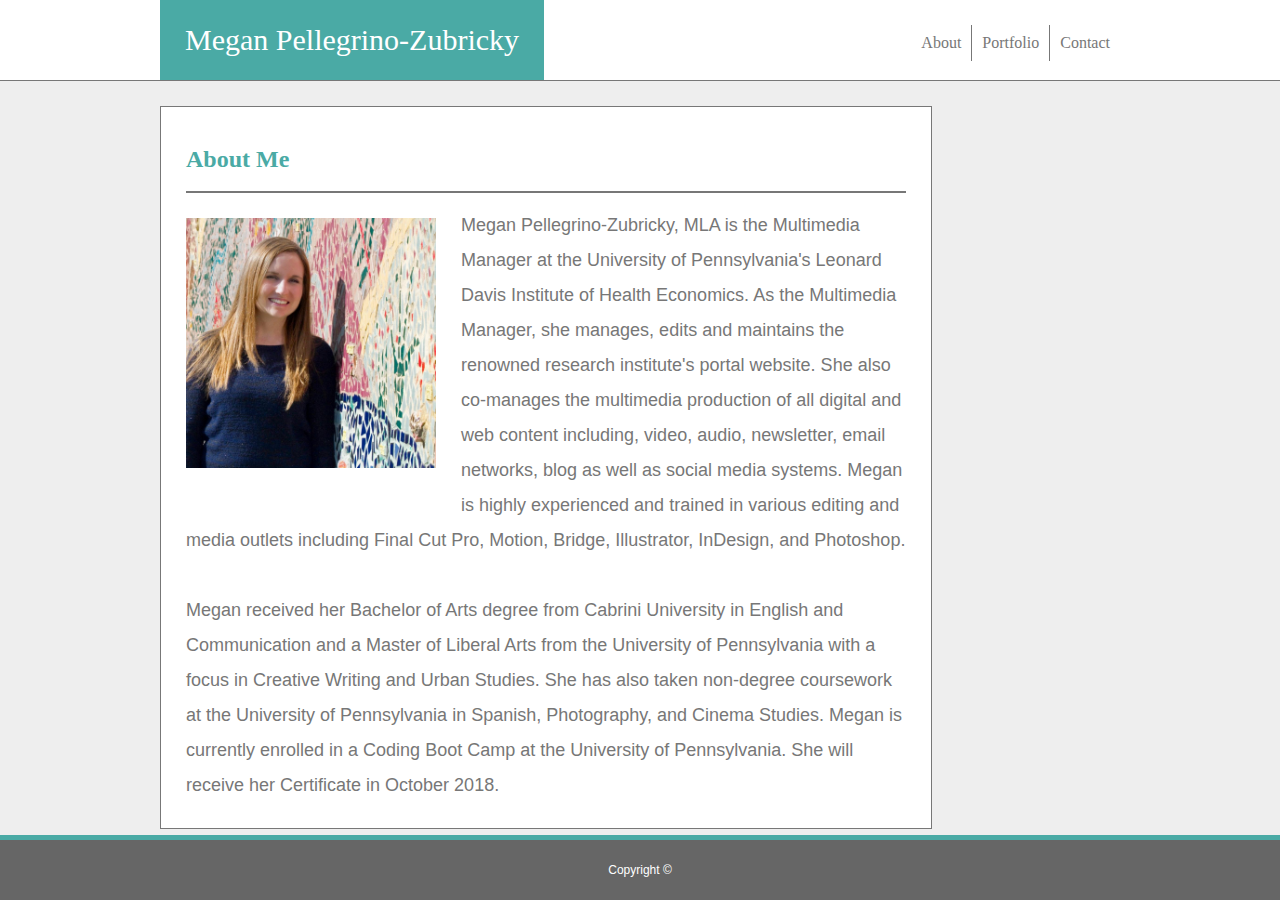
<file: index.html>
<!DOCTYPE html>
<html lang="en-us">
    <head>
        <meta charset="UTF-8">
        <title>About</title>
        <link rel="stylesheet" type="text/css" href="assets/reset.css">
        <link rel="stylesheet" type="text/css" href="assets/style.css">
        <meta name="viewport" content="width=device-width, initial-scale=1.0">
    </head>  

    <body>
        <div class="header">
            <div class="container">
                <div class="name">Megan Pellegrino-Zubricky</div>
                <div class="nav-links">
                    <div class="navr"><a href="contact.html">Contact</a></div>
                    <div class="navr"><a href="portfolio.html">Portfolio</a></div>
                    <div class="navr"><a href="index.html">About</a></div>
                </div>
            </div>
        </div>

        <div class="container">
            <div class="content">
                <!--Main Text-->
                <h2>About Me</h2>
                <div class="paragraph">
                    <img class="image" src="images/Pellegrino-Zubricky.jpeg" />
                    <p>Megan Pellegrino-Zubricky, MLA is the Multimedia Manager at the University of Pennsylvania's Leonard Davis Institute of Health Economics. As the Multimedia Manager, she manages, edits and maintains the renowned research institute's portal website. She also co-manages the multimedia production of all digital and web content including, video, audio, newsletter, email networks, blog as well as social media systems. Megan is highly experienced and trained in various editing and media outlets including Final Cut Pro, Motion, Bridge, Illustrator, InDesign, and Photoshop.
                    </p>
                    <br>
                    <p>Megan received her Bachelor of Arts degree from Cabrini University in English and Communication and a Master of Liberal Arts from the University of Pennsylvania with a focus in Creative Writing and Urban Studies. She has also taken non-degree coursework at the University of Pennsylvania in Spanish, Photography, and Cinema Studies. Megan is currently enrolled in a Coding Boot Camp at the University of Pennsylvania. She will receive her Certificate in October 2018.
                    </p>
                </div>
            </div>
        </div>
        
            <!--Footer-->
        <div class="footer">
            <p>Copyright &copy;</p>
        </div>
    </body>
</html>
</file>
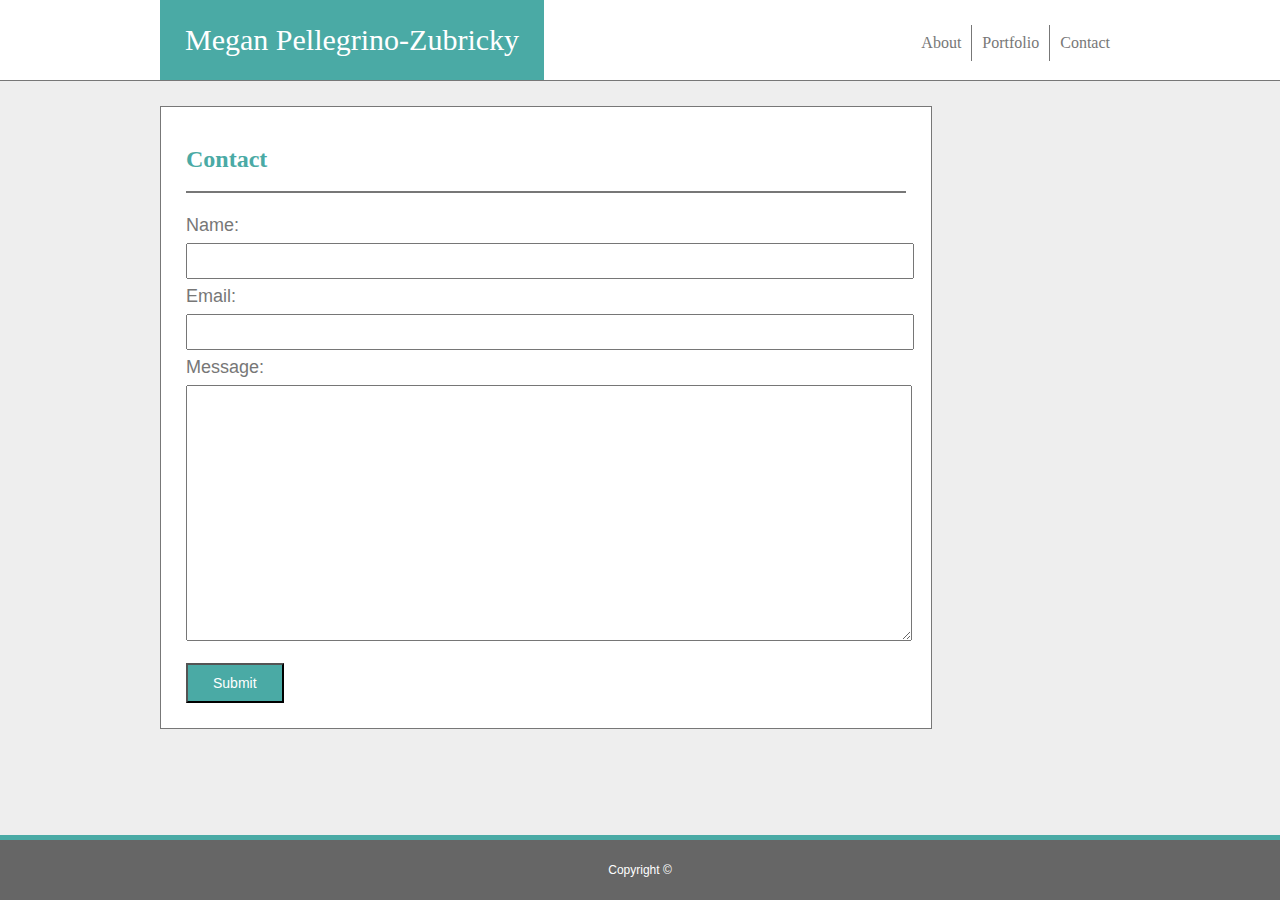
<file: contact.html>
<!DOCTYPE html>
<html lang="en-us">
    <head>
        <meta charset="UTF-8">
        <title>Contact</title>
        <link rel="stylesheet" type="text/css" href="assets/reset.css">
        <link rel="stylesheet" type="text/css" href="assets/style.css">
    </head>  

    <body>
            <!--Header-->
            <div class="header">
                <div class="container">
                    <div class="name">Megan Pellegrino-Zubricky</div>
                    <div class="nav-links">
                        <div class="navr"><a href="contact.html">Contact</a></div>
                        <div class="navr"><a href="portfolio.html">Portfolio</a></div>
                        <div class="navr"><a href="index.html">About</a></div>
                    </div>
                </div>
            </div>


            <div class="container">
                <div class="content">
                    <!--Main Text-->
                    <h2>Contact</h2>
                    <div class="paragraph">
                        <form>
                            Name:<br>
                            <input class="input-style" type="text">
                            Email:<br>
                            <input class="input-style" type="text">
                            Message: <br>
                            <textarea class="text-area-style"></textarea>
                            <input class="submit" type="submit" value="Submit">
                        </form>
                    </div>
                </div>
            </div>


            <!--Footer-->
        <div class="footer">
            <p>Copyright &copy;</p>
        </div>
    </body>
</html>
</file>
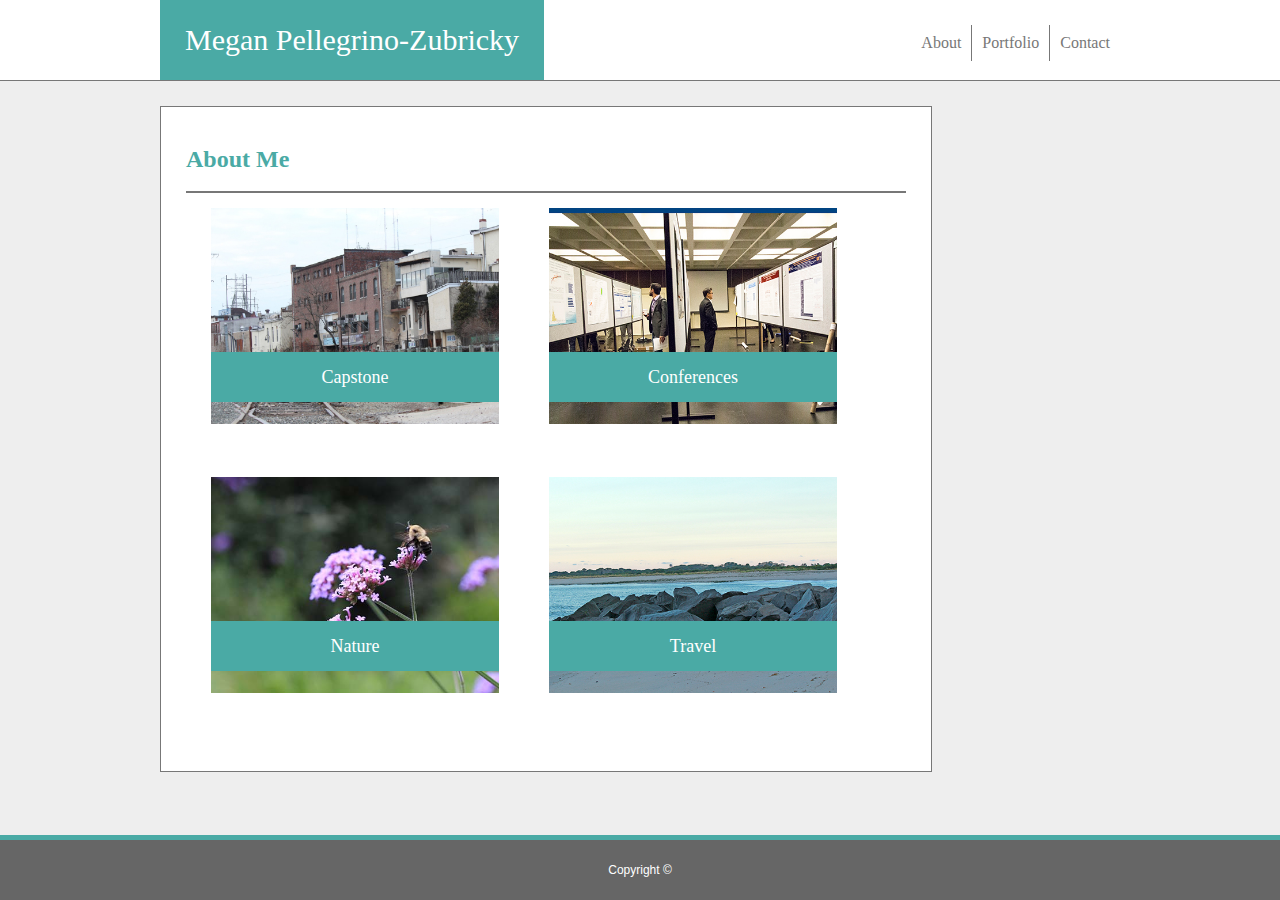
<file: portfolio.html>
<!DOCTYPE html>
<html lang="en-us">
    <head>
        <meta charset="UTF-8">
        <title>Portflio</title>
        <link rel="stylesheet" type="text/css" href="assets/reset.css">
        <link rel="stylesheet" type="text/css" href="assets/style.css">
    </head>  

    <body>
            <!--Header-->
            <div class="header">
                <div class="container">
                    <div class="name">Megan Pellegrino-Zubricky</div>
                    <div class="nav-links">
                        <div class="navr"><a href="contact.html">Contact</a></div>
                        <div class="navr"><a href="portfolio.html">Portfolio</a></div>
                        <div class="navr"><a href="index.html">About</a></div>
                    </div>
                </div>
            </div>

            <div class="container">
                <div class="content">
                    <!--Main Text-->
                    <h2>About Me</h2>
                    <div class="image-holder">
                        <img class="portfolio-image" src="images/Capstone.jpg" />
                        <div class="image-banner">
                            <p class="image-banner-text">Capstone</p>
                        </div>
                    </div>
                    <div class="image-holder">
                        <img class="portfolio-image" src="images/ConferencePhotography.jpg" />
                        <div class="image-banner">
                            <p class="image-banner-text">Conferences</p>
                        </div>
                    </div>
                    <br />
                    <div class="image-holder">
                        <img class="portfolio-image" src="images/NaturePhotography.jpg" />
                        <div class="image-banner">
                            <p class="image-banner-text">Nature</p>
                        </div>
                    </div>
                    <div class="image-holder">
                        <img class="portfolio-image" src="images/BeachPhotography.jpg" />
                        <div class="image-banner">
                            <p class="image-banner-text">Travel</p>
                        </div>
                    </div>
                    <div style="clear:both"></div>
                </div>
            </div>

            <!--Footer-->
        <div class="footer">
            <p>Copyright &copy;</p>
        </div>
    </body>
</html>
</file>
<file: assets/style.css>
html {
    position: relative;
    min-height: 100%;
}

body {
    font-family:Georgia, 'Times New Roman', Times, serif;
    background-color: #eeeeee;
    margin-bottom: 60px;
}

.header {
    height: 80px;
    background-color: #ffffff;
    border-bottom: 1px solid #777777;
}

.inner-header {
    margin-right: auto;
    margin-left: auto;
}

.name {
    float: left;
    background-color: #4aaaa5;
    font-size: 30px;
    color: white;
    height: 80px;
    line-height: 80px;
    padding: 0 25px 0 25px;
}

.nav-links {
    padding-top: 25px;
}

.navr {
    float: right;
    color: #777777;
    border-left: 1px solid #777777;
    padding: 10px;
}

.navr:last-child {
    float: right;
    color: #777777;
    border-left: none;
}

.navr a:link {
    color: #777777;
    text-decoration: none;
}

.navr a:visited {
    color: #777777;
    text-decoration: none;
}

.navr a:hover {
    color: #4aaaa5;
    text-decoration: none;
}

.navr a:active {
    color: #4aaaa5;
    text-decoration: none;
}

h2 {
    font-size: 24px;
    color: #4aaaa5;
    font-weight: bold;
    margin-top: 15px;
    margin-bottom: 15px;
    padding-bottom: 20px;
    border-bottom: 2px solid #777777;
}

.content {
    margin-top: 25px;
    margin-bottom: 25px;
    border: 1px solid #777777;
    background-color:  white;
    padding: 25px;
    width: 75%;
}

.image {
    float: left;
    width: 250px;
    padding: 10px 25px 25px 0px;
}

.paragraph {
    font-size: 18px;
    color: #777777;
    font-family: Arial, Helvetica, sans-serif;
    line-height: 35px;
}

.footer {
    position: absolute;
    bottom: 0;
    width: 100%;
    height: 60px;
    line-height: 60px;
    font-family: Arial, Helvetica, sans-serif;
    font-size: 12px;
    color: white;
    background-color: #666666;
    border-top: 5px solid #4aaaa5;
}

.footer p {
    text-align: center;
}

.input-style {
    width: 100%;
    height: 30px;
    font-size: 14px;
}

.text-area-style {
    width: 100%;
    height: 250px;
    font-size: 14px;
}

.submit {
    background-color: #4aaaa5;
    height: 40px;
    color: white;
    font-size: 14px;
    margin-top: 10px;
    padding: 5px 25px 5px 25px;
}

.portfolio-image {
    width: 100%;
}

.image-holder {
    width: 40%;
    float: left;
    padding: 0px 25px 0px 25px;
}

.image-banner {
    height: 50px;
    background-color: #4aaaa5;
    position: relative;
    top: -75px;
}

.image-banner-text {
    font-family: Georgia, 'Times New Roman', Times, serif;
    font-size: 18px;
    color: white;
    text-align: center;
    line-height: 50px;
}

.container {
    width: 960px;
    margin-right: auto;
    margin-left: auto;

}

@media screen and (max-width: 980px) {
    body {
        width: 960px;
    }
}

@media screen and (max-width: 768px) {
    body {
        width: 100%;
    }

    .image {
        width: 50%;
    }
}

@media screen and (max-width: 640px) {
    body {
        width: 100%;
    }

    .image {
        width: 100%;
        padding: 0;
    }

    .name {
        width: 100%;
        text-align: center;
        padding: 0;
    }

    .container {
        width: 100%;
    }

    .content {
        border: 1px solid #777777;
        background-color:  white;
        box-sizing: border-box;
        width: 100%;
    }

    .header {
        height: 160px;
        background-color: #ffffff;
        border-bottom: 1px solid #777777;
    }

    .nav-links {
        position: absolute;
        top: 80px;
        text-align: center;
        height: 80px;
        margin-top: 5px;
        width: 100%;
    }

    .navr {
        display: inline;
        float: none;
        color: #777777;
        border-right: 1px solid #777777;
        border-left: none;
        padding: 10px;
    }

    .navr:last-child {
        display: inline;
        float: none;
        color: #777777;
        border-right: none;
        border-left: none;
    }

    .image-holder {
        width: 100%;
        float: none;
        padding: 0;
    }
}
</file>
